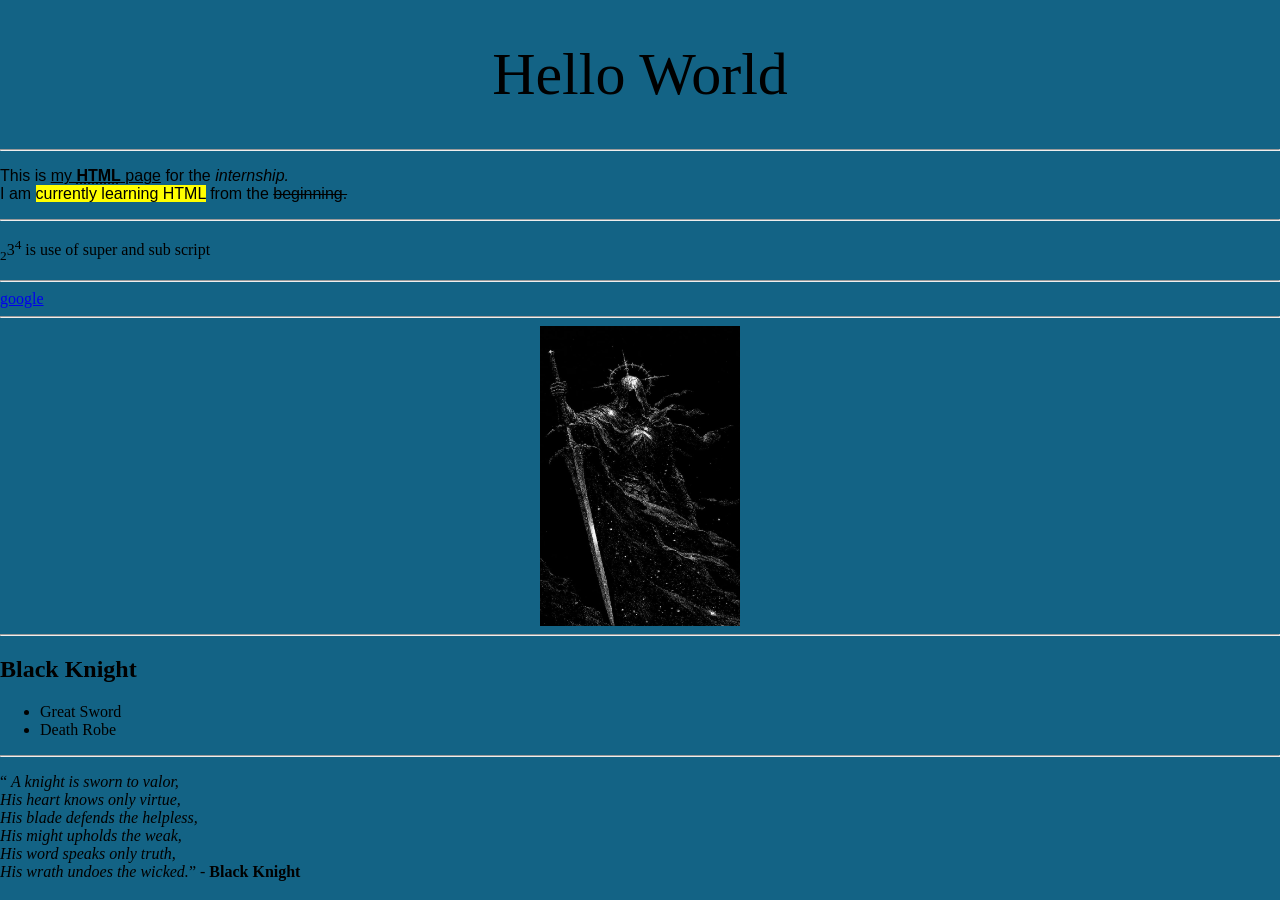
<file: HTML/First_page/index.Html>
<!DOCTYPE html>
<html lang="en">
<head>
    <meta charset="UTF-8">
    <meta name="viewport" content="width=device-width, initial-scale=1.0">
    <title>My First Page</title>
    <link rel="stylesheet" href="styles.css">
</head>
<body>
    <h1>Hello World</h1>
    <hr>
    <p class="intro">
        This is <ins>my <b><abbr title="Hyper Text Markup Language">HTML</abbr></b> page</ins> for the <i>internship.</i>
        <br>I am <mark>currently learning HTML</mark> from the <del>beginning.</del></p>
    <hr>
    <p><sub>2</sub>3<sup>4</sup> is use of super and sub script</p>
    <hr>
    <a href="https://www.google.com"
        title="This link will open the google base page">
        google</a>
    <hr>
    <img src="Knight.jpeg" 
    alt="Photo of a Black Knight"
    width="200" height="300">
    <hr>
    <h2>Black Knight</h2>
    <ul>
        <li>Great Sword</li>
        <li>Death Robe</li>
    </ul>
    <hr>
    <!-- Quote by the Black Knight --> 
    <p class="quote"><q>
        <i>A knight is sworn to valor,<br>
        His heart knows only virtue,<br>
        His blade defends the helpless,<br>
        His might upholds the weak,<br>
        His word speaks only truth,<br>
        His wrath undoes the wicked.</i></q>
        - <b>Black Knight</b></p>
</body>
</html>
</file>
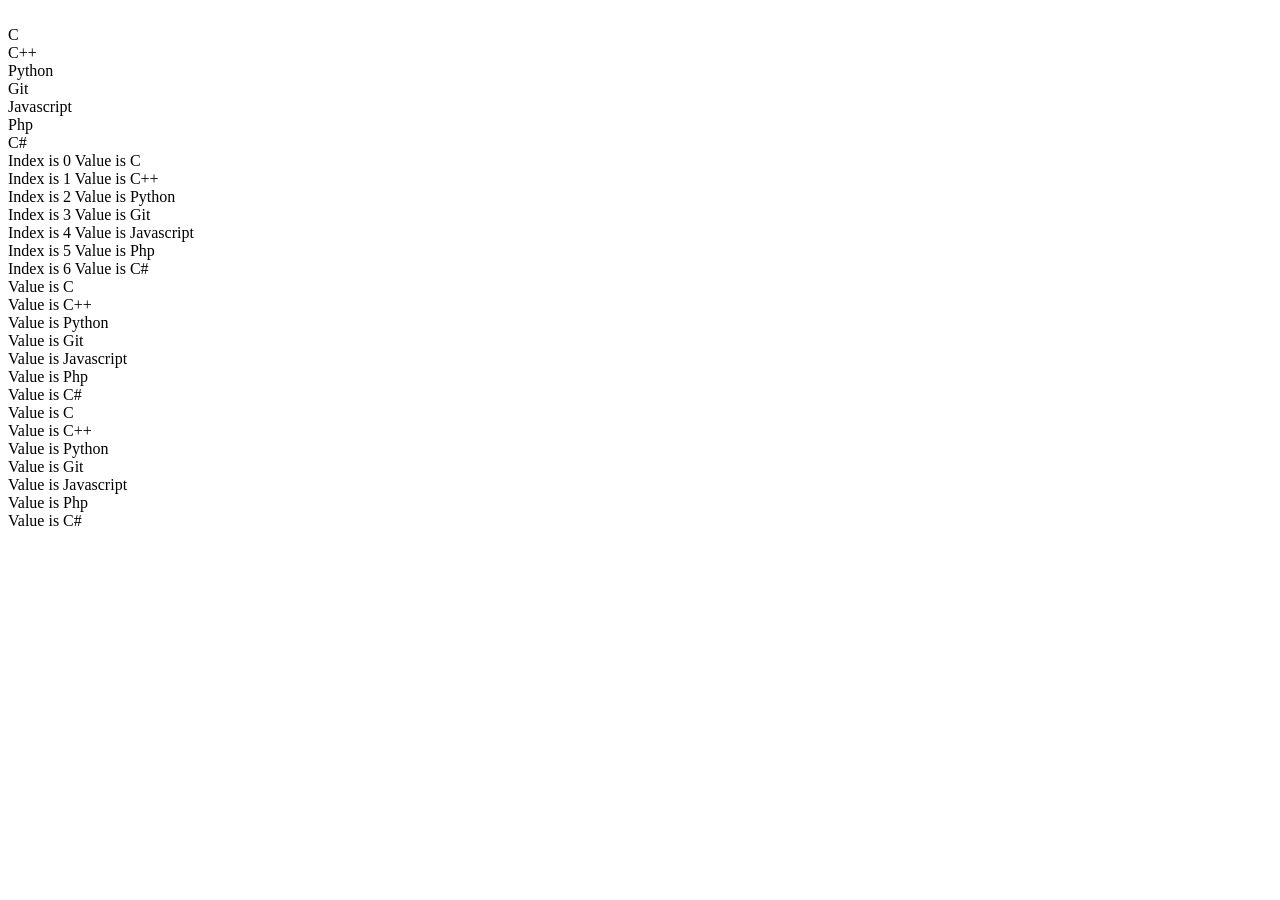
<file: java_script/Basic/array.html>
<!DOCTYPE html>
<html lang="en">
<head>
    <meta charset="UTF-8">
    <meta name="viewport" content="width=device-width, initial-scale=1.0">
    <title>Array</title>
    <script>
        var myarr = ["C","C++","Python","Git","Javascript","Php","C#"]
        for (var i = 0; i<myarr.length; i++){
            document.write("<br/>")
            document.write(myarr[i])
        }

        for(i in myarr){
            document.write("<br/>Index is " + i + " Value is " + myarr[i])
        }

        for(i of myarr){
            document.write("<br/> Value is " + i)
        }

        myarr.forEach((value,index,arr)=>{
            document.write("<br/> Value is " + value)
        })
    </script>
</head>
<body>
    
</body>
</html>
</file>
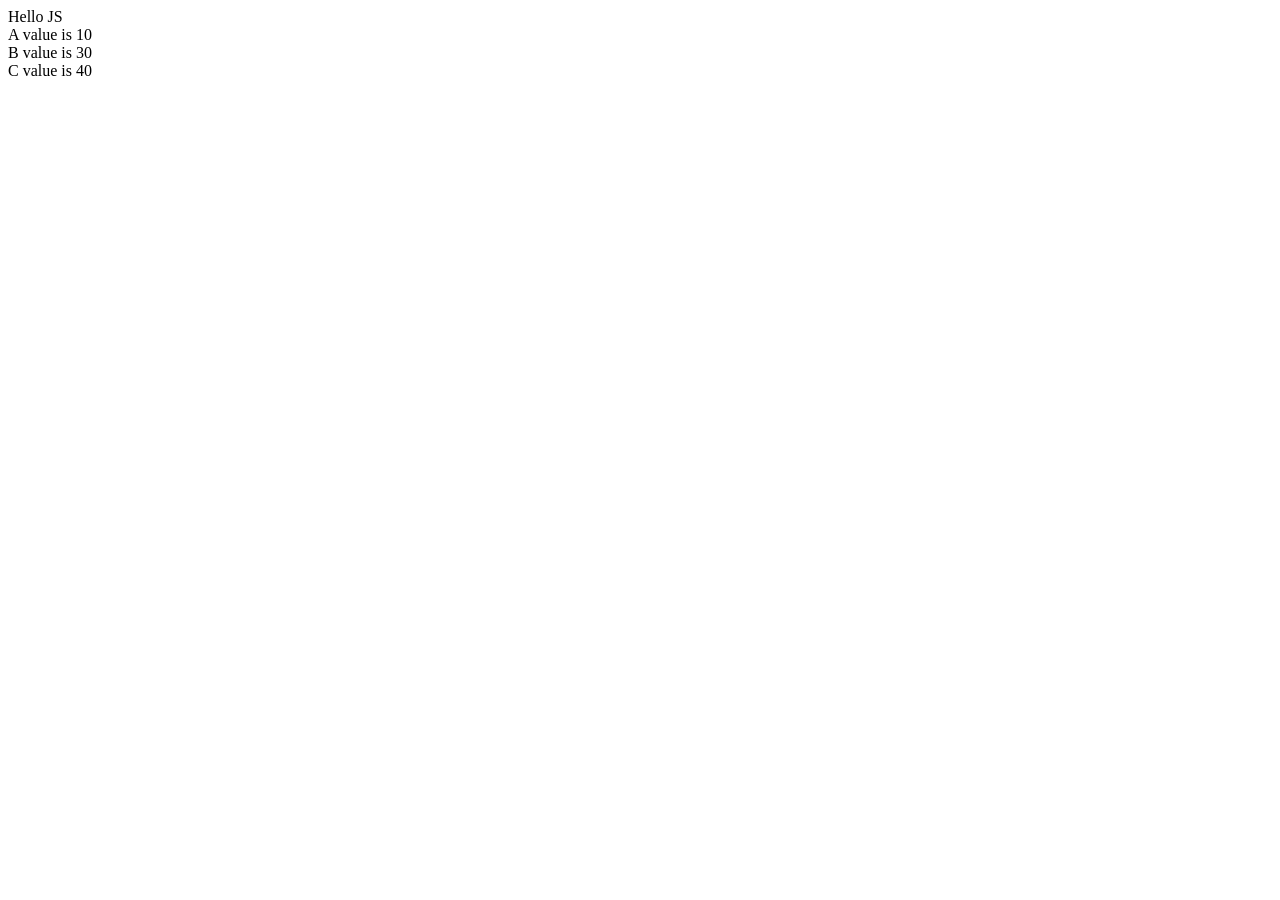
<file: java_script/Basic/demo.html>
<!DOCTYPE html>
<html lang="en">
<head>
    <meta charset="UTF-8">
    <meta name="viewport" content="width=device-width, initial-scale=1.0">
    <title>Java Script</title>
    <script>
        document.write("Hello JS")
        var a = 10
        var b = a + 20
        var c = a + b
        document.write("<br/>A value is " + a)
        document.write("<br/>B value is " + b)
        document.write("<br/>C value is " + c)
    </script>
</head>
<body>
</body>
</html>
</file>
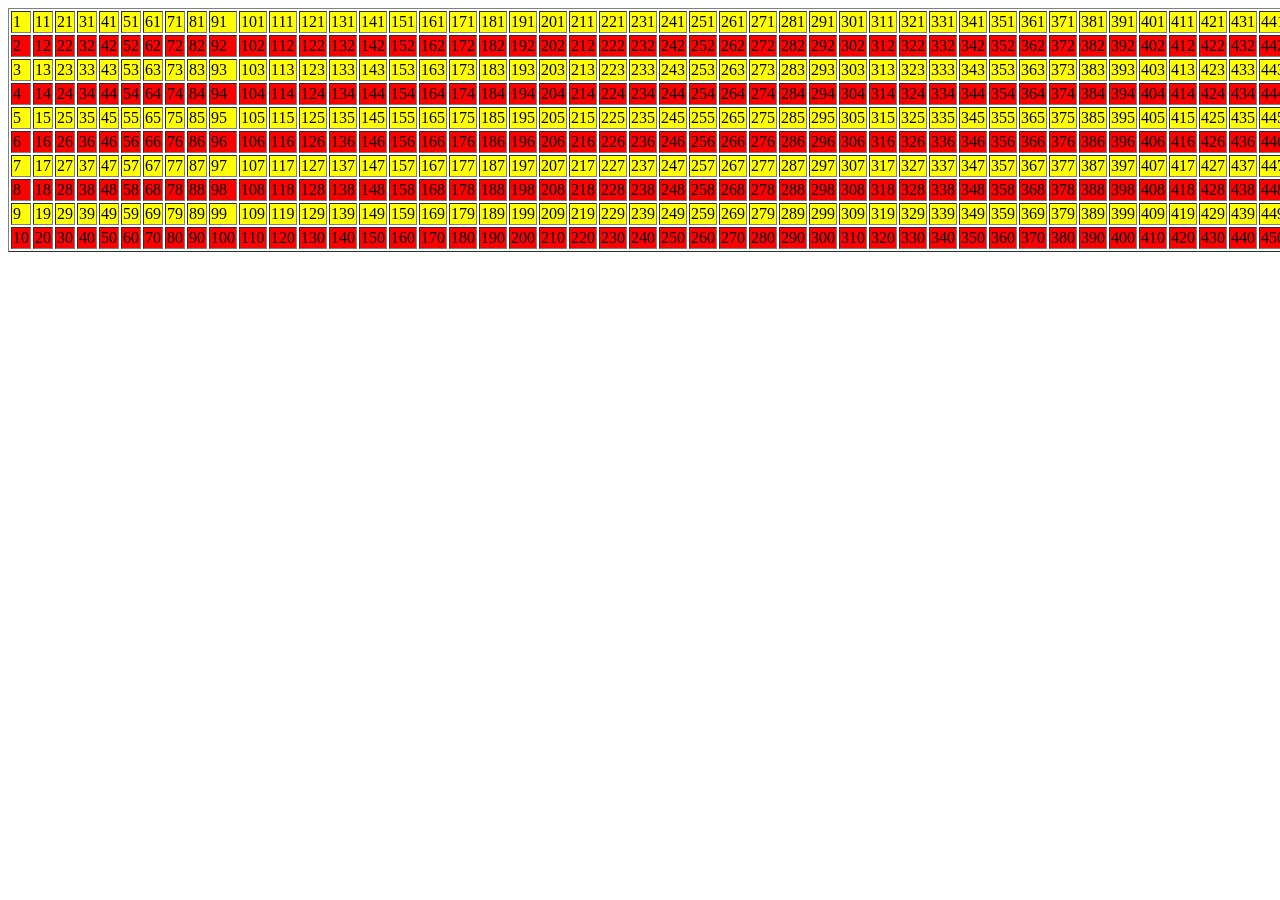
<file: java_script/Basic/JS_table.html>
<!DOCTYPE html>
<html lang="en">
<head>
    <meta charset="UTF-8">
    <meta name="viewport" content="width=device-width, initial-scale=1.0">
    <title>Java Script</title>
    <script>
        var total = 1000;
        var perColumn = 10;
        var columns = Math.ceil(total / perColumn);

        document.write("<table border='1'>");
        for (var row = 0; row < perColumn; row++) {
            document.write("<tr>");
            for (var col = 0; col < columns; col++) {
                var value = col * perColumn + row + 1;
                if (value <= total) {
                    var color = value % 2 === 0 ? 'red' : 'yellow';
                    document.write("<td bgcolor='" + color + "'>" + value + "</td>");
                } else {
                    document.write("<td></td>");
                }
            }
            document.write("</tr>");
        }
        document.write("</table>");
    </script>
</head>
<body>
</body>
</html>
</file>
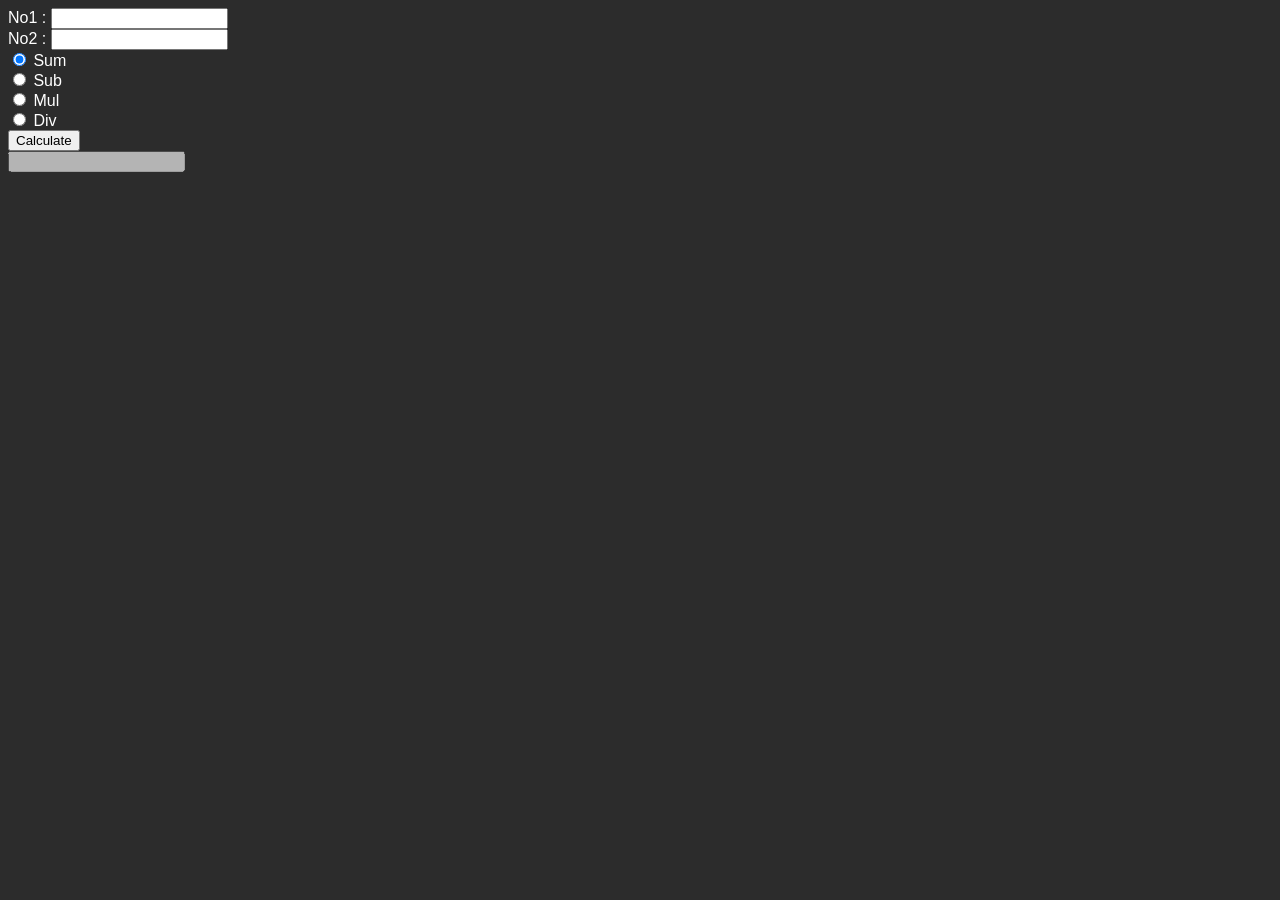
<file: java_script/Calculator/Calculator.html>
<!DOCTYPE html>
<html lang="en">
<head>
    <meta charset="UTF-8">
    <meta name="viewport" content="width=device-width, initial-scale=1.0">
    <title>Calcultor</title>
    <link 
        rel="stylesheet" 
        href = "./style.css"
    />
</head>

<script>
    function calculate() {
        var form = document.getElementById('myform');
        var a = form.txt1.value;
        var b = form.txt2.value;
        var op = form.operator.value;

        var x = parseFloat(a);
        var y = parseFloat(b);

        var result;
        switch (op) {
            case 'sum':
                result = x + y;
                form.ans.value = 'Sum is ' + result;
                break;
            case 'sub':
                result = x - y;
                form.ans.value = 'Sub is ' + result;
                break;
            case 'mul':
                result = x * y;
                form.ans.value = 'Mul is ' + result;
                break;
            case 'div':
                result = x / y;
                form.ans.value = 'Div is ' + result;
                break;
            default:
                form.ans.value = 'Select an operation';
        }
    }
</script>
<body>
    <form id="myform">
        No1 : <input type="text" name="txt1" /> <br/>
        No2 : <input type="text" name="txt2" /> <br/>
        <div class="Sum">
            <label>
                <input type="radio" id="sum" name="operator" value="sum" checked>
                Sum
            </label>
        </div>
        <div class="Sub">
            <label>
                <input type="radio" id="sub" name="operator" value="sub">
                Sub
            </label>
        </div>
        <div class="Mul">
            <label>
                <input type="radio" id="mul" name="operator" value="mul">
                Mul
            </label>
        </div>
        <div class="Div">
            <label>
                <input type="radio" id="div" name="operator" value="div">
                Div
            </label>
        </div>
        <input type="button" value="Calculate" onclick="calculate()" /> <br/>
        <input type="text" name="ans" readonly disabled/> <br/>
    </form>
</body>
</html>
</file>
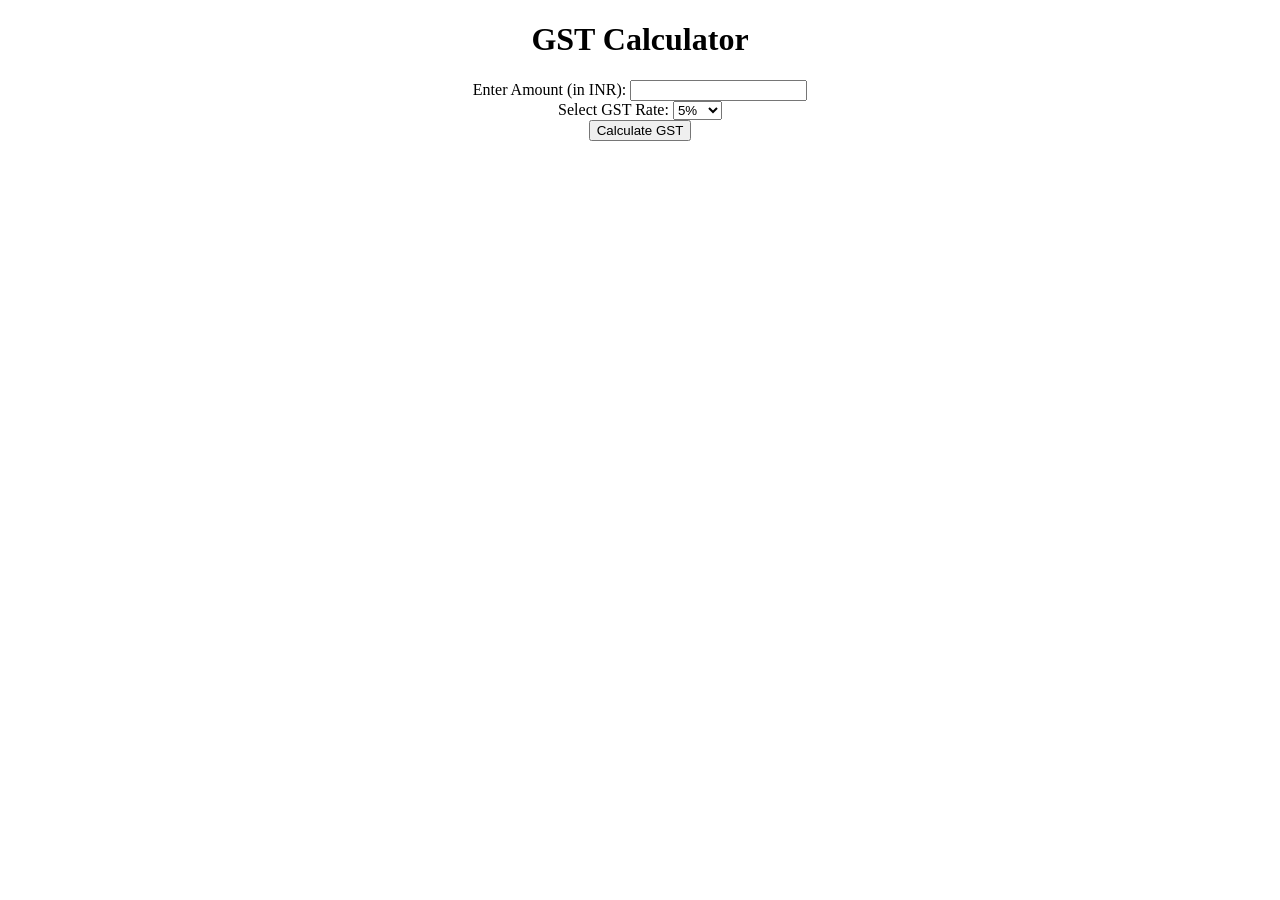
<file: java_script/GST/GST.html>
<!DOCTYPE html>
<html lang="en">
<head>
    <meta charset="UTF-8">
    <meta name="viewport" content="width=device-width, initial-scale=1.0">
    <title>GST Calculator</title>
    <style>
        html{
            text-align: center;
        }
    </style>
</head>
<script>
    function GST(){
        var cash = parseFloat(document.getElementById("cash").value);
        var per = parseInt(document.getElementById("per").value);
        var extra = cash * per / 100;
        var result = cash + extra;

        var amount = document.getElementById("amount")
        var sen = document.getElementById("sen")
        var total = document.getElementById("total")
        amount.innerText = "Amount: ₹" + cash;  
        sen.innerText = "GST(" + per + "%): ₹ " + extra;
        total.innerText = "Total: ₹ " + result;
    }
</script>
<body>
    <div>
        <h1>GST Calculator</h1>
    </div>

    <div>
        Enter Amount (in INR): <input type="text" id="cash" >
    </div>

    <div>
        Select GST Rate: <select id="per">
            <option>5%</option>
            <option>18%</option>
            <option>24%</option>
            <option>33%</option>
        </select>
    </div>

    <div>
        <input type="button" value="Calculate GST"  onclick="GST()" />
    </div>

    <div>
        <p id="amount"></p>
    </div>

    <div>
        <p id="sen"></p>
    </div>

    <div>
        <p id="total"></p>
    </div>
</body>
</html>
</file>
<file: HTML/First_page/styles.css>
body {
    background-color: rgb(19, 99, 133);
    margin: 0;
    padding: 0;
}

h1 {
    font-size: 60px;
    font-family: 'Times New Roman', Times, serif;
    text-align: center;
    font-weight: normal;
}

.intro {
    font-family: 'Gill Sans', 'Gill Sans MT', Calibri, 'Trebuchet MS', sans-serif;
}

.quote {
    font-family: 'Times New Roman', Times, serif;
}

img {
    display: block;
    margin: 0 auto;
}
</file>
<file: java_script/Calculator/style.css>
html{
    background-color: rgb(44, 44, 44);
}

#myform{
    color:white;
    font-family: 'Segoe UI', Tahoma, Geneva, Verdana, sans-serif;
}
</file>
